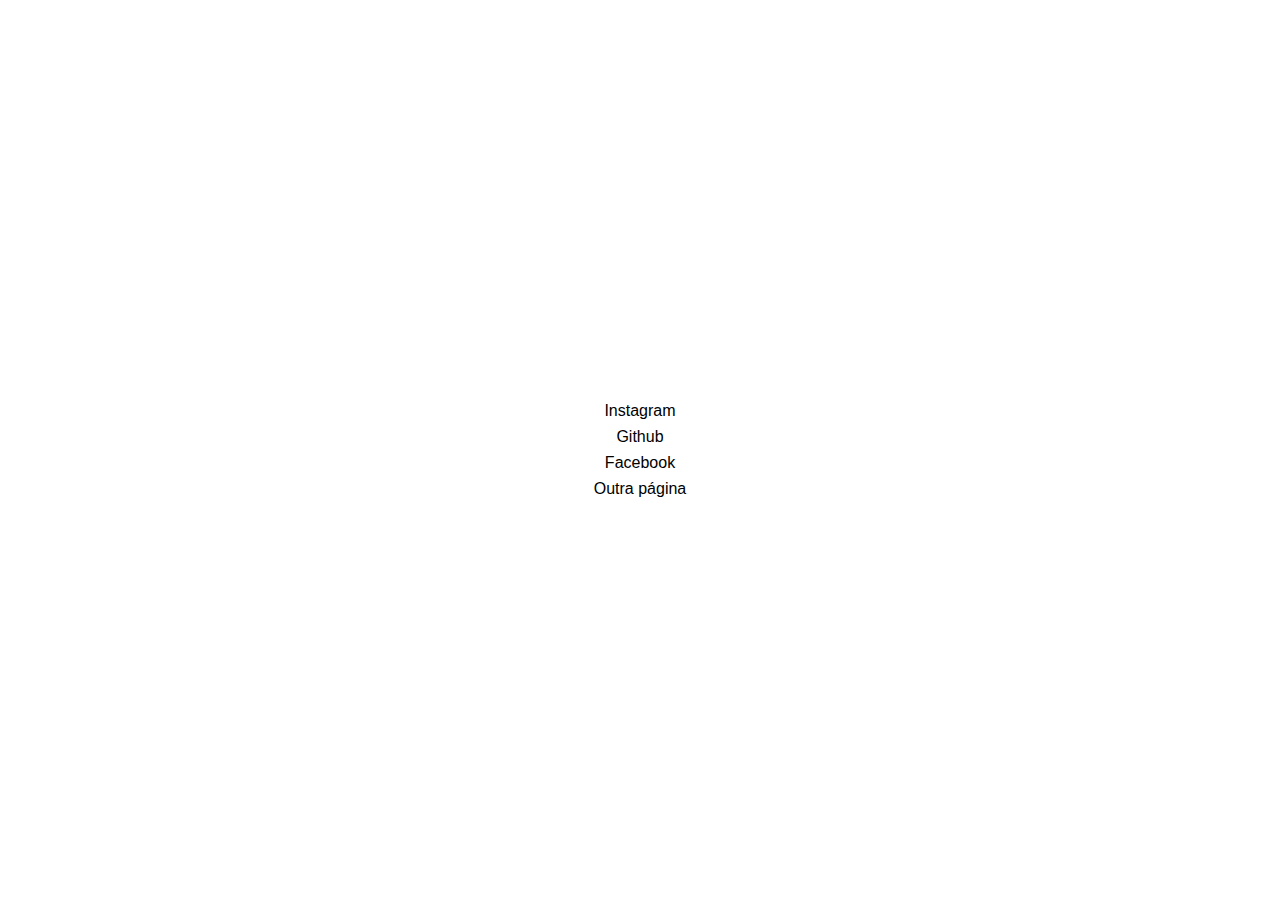
<file: blog/index/index.html>
<!DOCTYPE html>
<html lang="pt-BR">
  <head>
    <meta charset="UTF-8" />
    <meta http-equiv="X-UA-Compatible" content="IE=edge" />
    <meta name="viewport" content="width=device-width, initial-scale=1.0" />

    <link rel="stylesheet" href="./styles.css" />

    <title>Mão na massa - Links</title>
  </head>

  <body>

    <div class="links-wrapper">
      <a href="https://instagram.com/luiz.guilherme.fw?utm_source=qr&igshid=MzNlNGNkZWQ4Mg==" target="_blank" rel="noopener"
        >Instagram</a
      >
      <a href="https://github.com/eziul" target="_blank" rel="noopener">Github</a>
      <a href="https://www.facebook.com/luizguilherme.f.wagner.9?mibextid=ZbWKwL" target="_blank" rel="noopener">Facebook</a>
      <a href="../other-page/other-page.html " rel="noopener">Outra página</a>
    </div>
  </body>
</html>
</file>
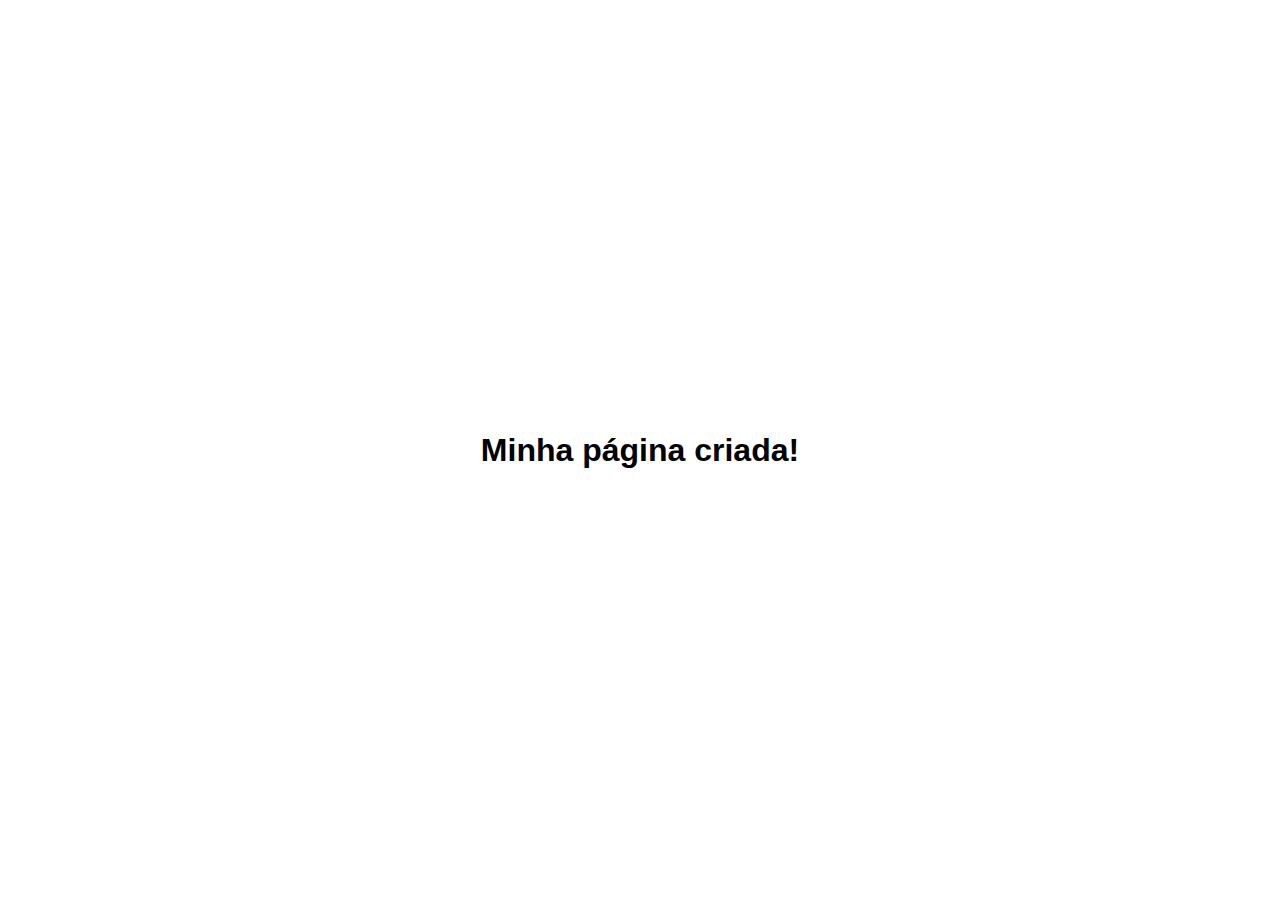
<file: blog/other-page/other-page.html>
<!DOCTYPE html>
<html lang="en">
  <head>
    <meta charset="UTF-8" />
    <meta http-equiv="X-UA-Compatible" content="IE=edge" />
    <meta name="viewport" content="width=device-width, initial-scale=1.0" />

    <link rel="stylesheet" href="./other-page.css" />

    <title>Other page</title>
  </head>
  <body>
    <h1>Minha página criada!</h1>
  </body>
</html>
</file>
<file: blog/index/styles.css>
body {
    padding: 0;
    margin: 0;
  
    box-sizing: border-box;
  
    font-family: "Roboto", sans-serif;
  }
  
  .links-wrapper {
    display: flex;
    flex-direction: column;
    align-items: center;
    justify-content: center;
  
    width: 100vw;
    height: 100vh;
  }
  
  .links-wrapper a {
    text-decoration: none;
    color: #000;
  
    transition: color 0.2s;
  
    margin-top: 8px;
  }
  
  .links-wrapper a:first-child {
    margin-top: 0;
  }
  
  .links-wrapper a:hover {
    color: gray;
  }
</file>
<file: blog/other-page/other-page.css>
body {
    padding: 0;
    margin: 0;
  
    box-sizing: border-box;
  
    font-family: "Roboto", sans-serif;
  }
  
  body {
    display: flex;
    align-items: center;
    justify-content: center;
  
    width: 100vw;
    height: 100vh;
  }
</file>
